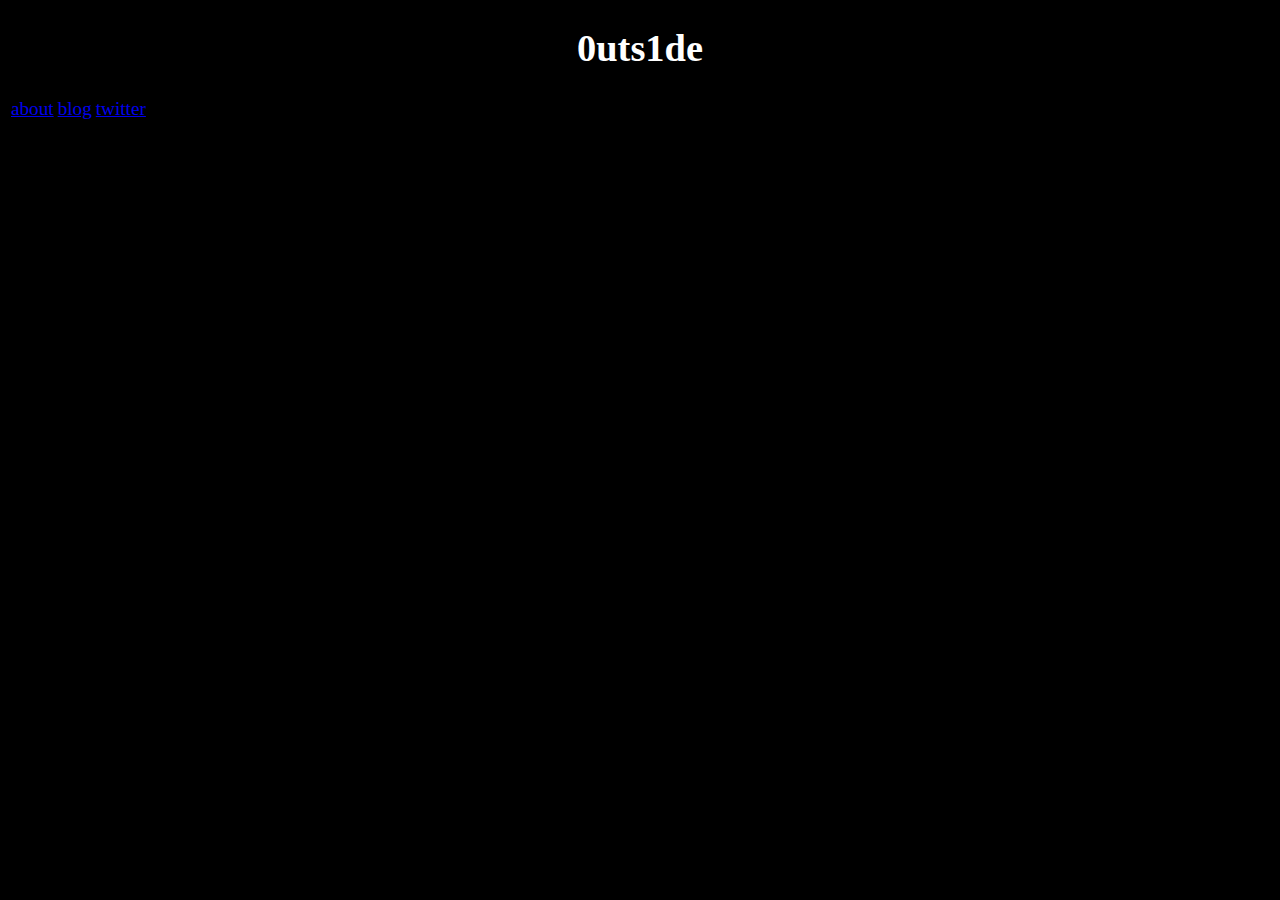
<file: index.html>
<!DOCTYPE html>
<html>
    <head>
        <!-- Global site tag (gtag.js) - Google Analytics -->
        <script async src="https://www.googletagmanager.com/gtag/js?id=UA-140045264-1"></script>
        <script>
            window.dataLayer = window.dataLayer || [];
function gtag(){dataLayer.push(arguments);}
gtag('js', new Date());

gtag('config', 'UA-140045264-1');
        </script>

        <title>0uts1de</title>
        <meta charset="utf-8">
        <meta name="viewport" content="width=device-width, initial-scale=1.0, minimum-scale=1.0">
        <link rel="stylesheet" href="base.css" type="text/css">
        <script async src="mouse.js"></script>
        <script async src="base.js"></script>
    </head>
    <body>
        <h1 align="center" id="title">0uts1de</h1>
        <table id="index">
            <tr>
                <td><a href="index.html">about</a></td>
                <td><a href="redirect/blog.html">blog</a></td>
                <td><a href="redirect/0uts1de.html">twitter</a></td>
            </tr>
        </table>
    </body>
</html>
</file>
<file: base.css>
body {
    color: #FFFFFF;
    background-color: #000000;
    font-family: Consolas, serif;
    font-size: 120%;
    cursor: crosshair;
    -webkit-text-size-adjust: 100%;
}

h1.title {
    text-decoration: blink;
}

table.index {
    table-layout: fixed;
}
</file>
